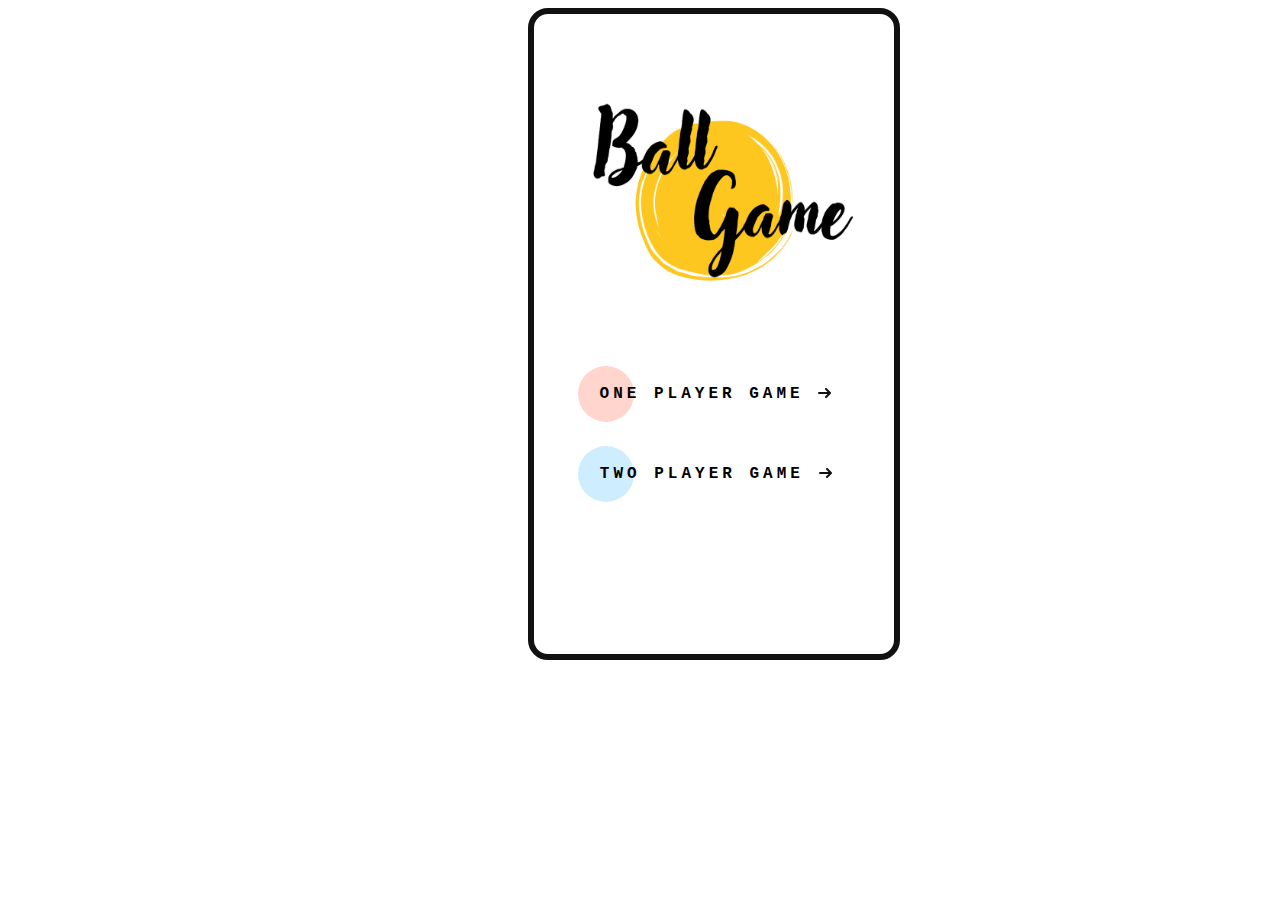
<file: index.html>
<!DOCTYPE html>
<html lang="en">
<head>
    <meta charset="UTF-8">
    <meta name="viewport" content="width=device-width, initial-scale=1.0">
    <title>Start Page</title>
    <link rel="stylesheet" href="start.css">
    <script src="start.js"></script>
</head>
<body>
    <div class="button">
        <canvas id="board"></canvas>
    </div>

    <img src="./title.png" width="300px" height="240px" id="title">

    <a class="cta" onclick="location.href='./g1/g.html'">
        <span>One player Game</span>
        <svg width="13px" height="10px" viewbox="0 0 13 10" >
            <path d="M1,5 L11,5"></path>
            <polyline points="8 1 12 5 8 9"></polyline>
        </svg>
    </a>

    <a class="cta2" onclick="location.href='./g2/g2.html'">
        <span>Two player Game</span>
        <svg width="13px" height="10px" viewbox="0 0 13 10" >
            <path d="M1,5 L11,5"></path>
            <polyline points="8 1 12 5 8 9"></polyline>
        </svg>
    </a>
</body>
</html>
</file>
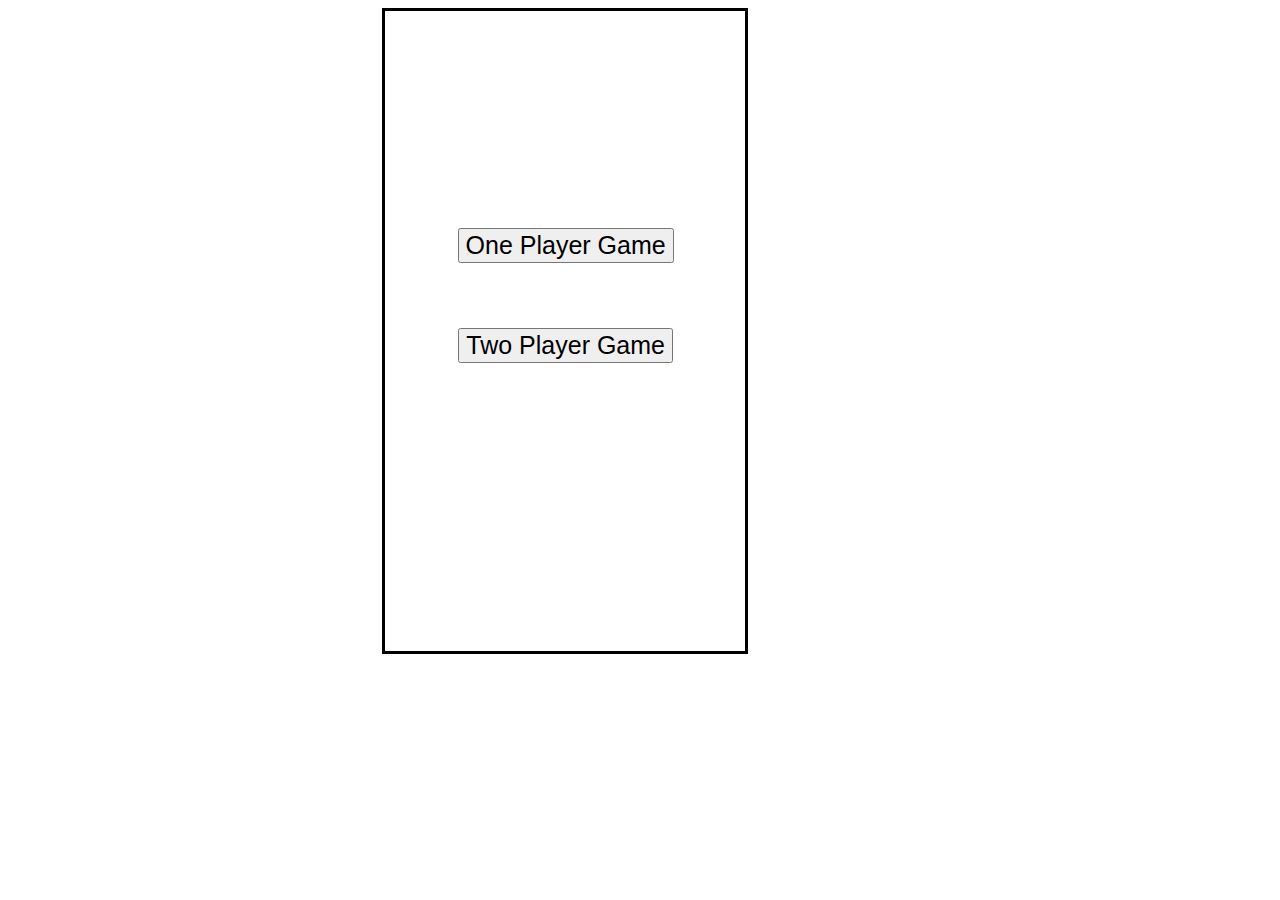
<file: start/start.html>
<!DOCTYPE html>
<html lang="en">
<head>
    <meta charset="UTF-8">
    <meta name="viewport" content="width=device-width, initial-scale=1.0">
    <title>Start Page</title>
    <link rel="stylesheet" href="start.css">
    <script src="start.js"></script>
</head>
<body>
    <div class="button">
        <canvas id="board"></canvas>
        <button id="G1" onclick="location.href='C:/Users/88697/OneDrive/桌面/Game/index.html'">One Player Game</button>
        <button id="G2" onclick="location.href='C:/Users/88697/OneDrive/桌面/Game/g2/g2.html'">Two Player Game</button>
    </div>
</body>
</html>
</file>
<file: start.css>
body{
    position: absolute;
    font-family: 'Courier New', Courier, monospace;
    text-align: center;
}

#board{
    background-color: white;
    border: solid #111;
    border-width: 6px;
    border-radius: 20px;
    position: absolute;
    left: 520px;
}

#title{
    position: relative;
    left: 560px;
    top: 60px;
}

/* color: #111
primary: #FFAB9D*/

a {
    text-decoration: none;
    color: inherit;
  }
  
.cta {
    position: relative;
    left: 260px;
    top: 150px;
    margin: auto;
    padding: 19px 22px;
    transition: all 0.2s ease;
}
.cta:before {
    content: "";
    position: absolute;
    top: 0;
    left: 0;
    display: block;
    border-radius: 28px;
    background: rgba(255, 171, 157, 0.5);
    width: 56px;
    height: 56px;
    transition: all 0.3s ease;
}
.cta span {
    position: relative;
    font-size: 16px;
    line-height: 18px;
    font-weight: 900;
    letter-spacing: 0.25em;
    text-transform: uppercase;
    vertical-align: middle;
}
.cta svg {
    position: relative;
    top: 0;
    margin-left: 10px;
    fill: none;
    stroke-linecap: round;
    stroke-linejoin: round;
    stroke: #111;
    stroke-width: 2;
    transform: translateX(-5px);
    transition: all 0.3s ease;
}
.cta:hover:before {
    width: 100%;
    background: #ffab9d;
}
.cta:hover svg {
    transform: translateX(0);
}
.cta:active {
    transform: scale(0.96);
}

.cta2 {
    position: relative;
    left: -30px;
    top: 230px;
    margin: auto;
    padding: 19px 22px;
    transition: all 0.2s ease;
}
.cta2:before {
    content: "";
    position: absolute;
    top: 0;
    left: 0;
    display: block;
    border-radius: 28px;
    background: rgba(157, 222, 255, 0.5);
    width: 56px;
    height: 56px;
    transition: all 0.3s ease;
}
.cta2 span {
    position: relative;
    font-size: 16px;
    line-height: 18px;
    font-weight: 900;
    letter-spacing: 0.25em;
    text-transform: uppercase;
    vertical-align: middle;
}
.cta2 svg {
    position: relative;
    top: 0;
    margin-left: 10px;
    fill: none;
    stroke-linecap: round;
    stroke-linejoin: round;
    stroke: #111;
    stroke-width: 2;
    transform: translateX(-5px);
    transition: all 0.3s ease;
}
.cta2:hover:before {
    width: 100%;
    background: #97c6ff;
}
.cta2:hover svg {
    transform: translateX(0);
}
.cta2:active {
    transform: scale(0.96);
}
</file>
<file: start/start.css>
body{
    font-family: 'Courier New', Courier, monospace;
    text-align: center;
}

#board{
    background-color: white;
    border: solid;
    position: relative;
    right: -150px;
}

.center{
    display:block;
    position:absolute;
}

#G1{
    position: relative;
    left: -150px;
    top: -400px;
    font-size: 25px;
}

#G2{
    position: relative;
    left: -375px;
    top: -300px;
    font-size: 25px;
}
</file>
